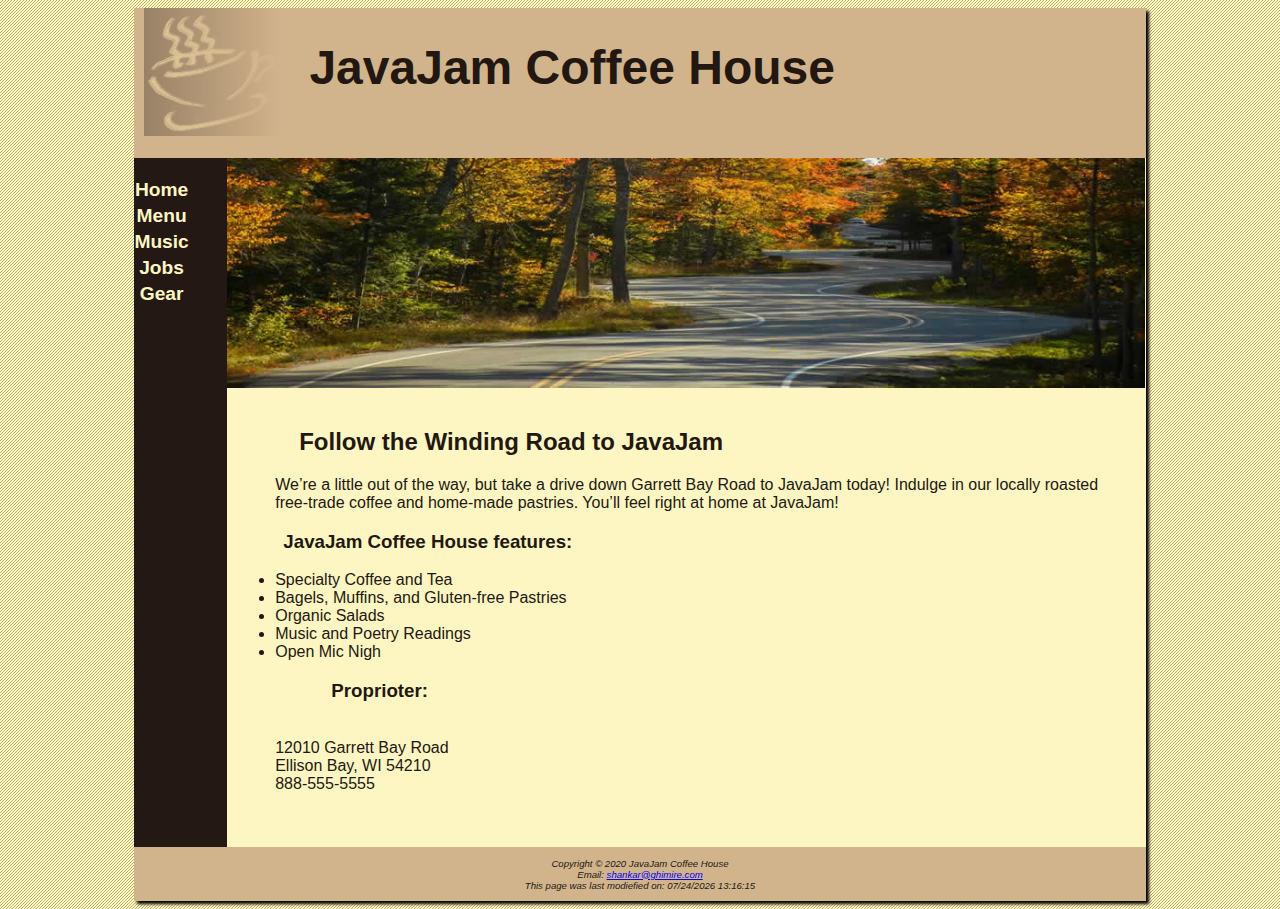
<file: index.html>
<!DOCTYPE html>
<html lang="en">
  <head>
    <meta charset="UTF-8" />
    <meta name="viewport" content="width=device-width, initial-scale=1.0" />
    <title>JavJam Coffee House</title>
    <link rel="stylesheet" href="_css/javajam.css" />
  </head>
  <body>
    <div id="wrapper">
        <header class="header-flex">
          <img id="header-image" src="_images/javajammini.jpg" width="175" height="128" alt="JavaJam Logo">
          <h1>JavaJam Coffee House</h1>
        </header>
      <div class="flex-container">
        <nav>
          <ul>
            <li><a href="index.html">Home</a></li>
            <li><a href="menu.html">Menu</a></li>
            <li><a href="music.html">Music</a></li>
            <li><a href="jobs.html">Jobs</a></li>
            <li><a href="gear.html">Gear</a></li>
          </ul>
        </nav>
        <main>
          <div id="heroroad"></div>

          <h2>Follow the Winding Road to JavaJam</h2>
          <p>
            We’re a little out of the way, but take a drive down Garrett Bay
            Road to JavaJam today! Indulge in our locally roasted free-trade
            coffee and home-made pastries. You’ll feel right at home at JavaJam!
          </p>
          <h3>JavaJam Coffee House features:</h3>
          <ul>
            <li>Specialty Coffee and Tea</li>
            <li>Bagels, Muffins, and Gluten-free Pastries</li>
            <li>Organic Salads</li>
            <li>Music and Poetry Readings</li>
            <li>Open Mic Nigh</li>
          </ul>
          <div>
            <h3>Proprioter: </h3>
            <br>12010 Garrett Bay Road
            <br />Ellison Bay, WI 54210 <br />
            <a id="mobile" href="tel:888-555-5555">888-555-5555</a
            ><span id="desktop">888-555-5555</span>
          </div>
          <br /><br /><br />
        </main>
      </div>
      <footer>
        <br />
        Copyright &copy; 2020 JavaJam Coffee House <br />Email:
        <a href="mailto:supportteam@jjch.com">shankar@ghimire.com</a>

        <script>
          document.write("<br>This page was last modiefied on: " + document.lastModified);
        </script>
      </footer>
    </div>
  </body>
</html>
</file>
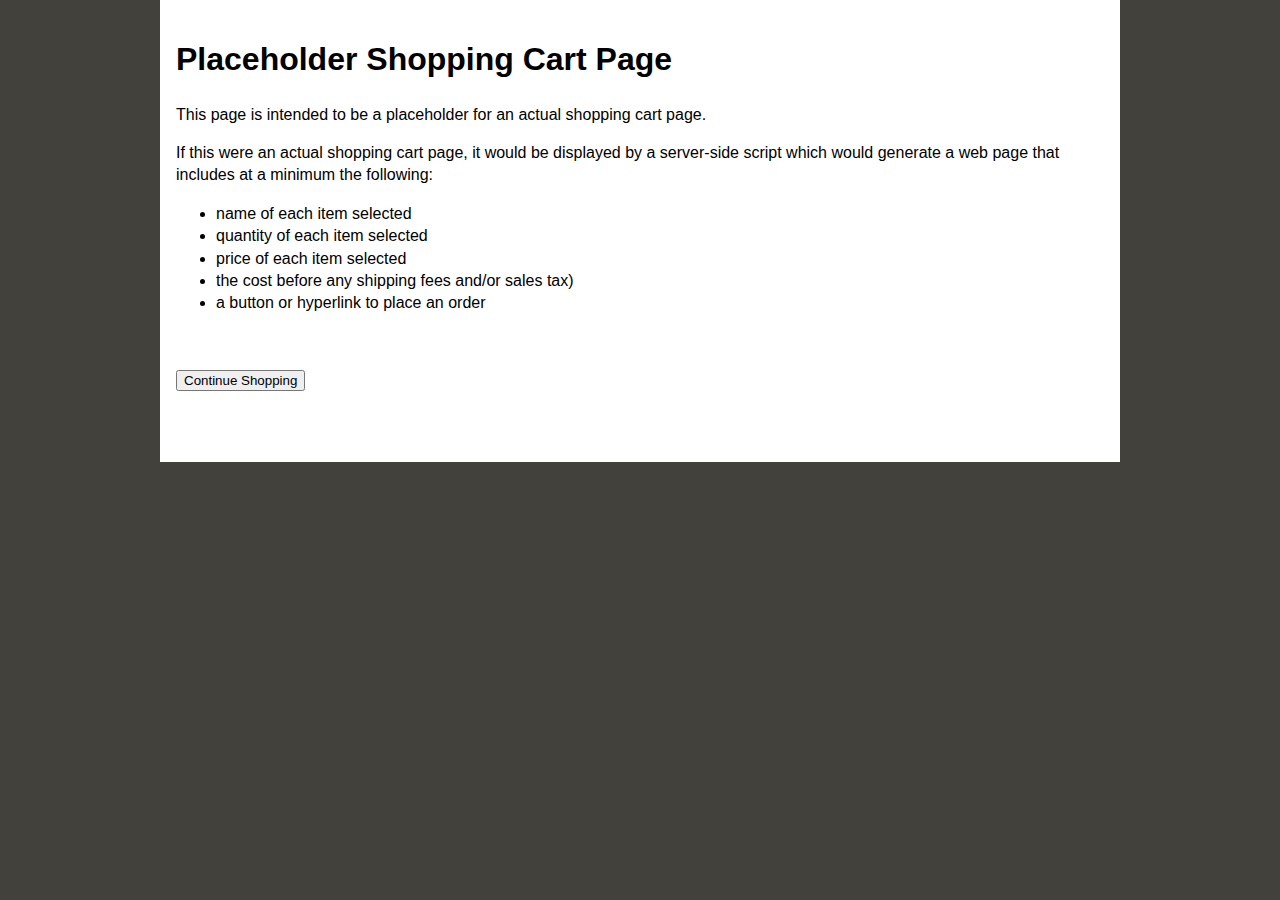
<file: cart.html>
<!doctype html>
<html>
<head>
<meta charset="utf-8">
<title>Placeholder Shopping Cart</title>
<style type="text/css">
<!--
body {
	font: 100%/1.4 Verdana, Arial, Helvetica, sans-serif;
	background-color: #42413C;
	margin: 0;
	padding: 0;
	color: #000;
}


.container {
	width: 960px;
	background-color: #FFF;
	margin: 0 auto; 
}


.content {

	padding: 1em;
}


</style></head>

<body>

<div class="container">
  <div class="content">
    <h1>Placeholder Shopping Cart Page</h1>
    <p>This page is intended to be a placeholder for an actual shopping cart page. <br />
    </p>
    <p>If this were an actual shopping cart page, it would be displayed by a server-side script which would generate a web page that includes at a minimum the following: </p>
    <ul>
      <li>name of each item selected</li>
      <li> quantity of each item selected</li>
      <li>price of each item selected</li>
      <li>the cost before any shipping fees and/or sales tax)</li>
      <li>a button or hyperlink to place an order</li>
    </ul>
    <p>&nbsp;</p>
    <form action="#">
<input type="button" value = "Continue Shopping" onclick="javascript:history.go(-1)" />
</form>
    <p>&nbsp;</p>
  <!-- end .content --></div>
  <!-- end .container --></div>
</body>
</html>
</file>
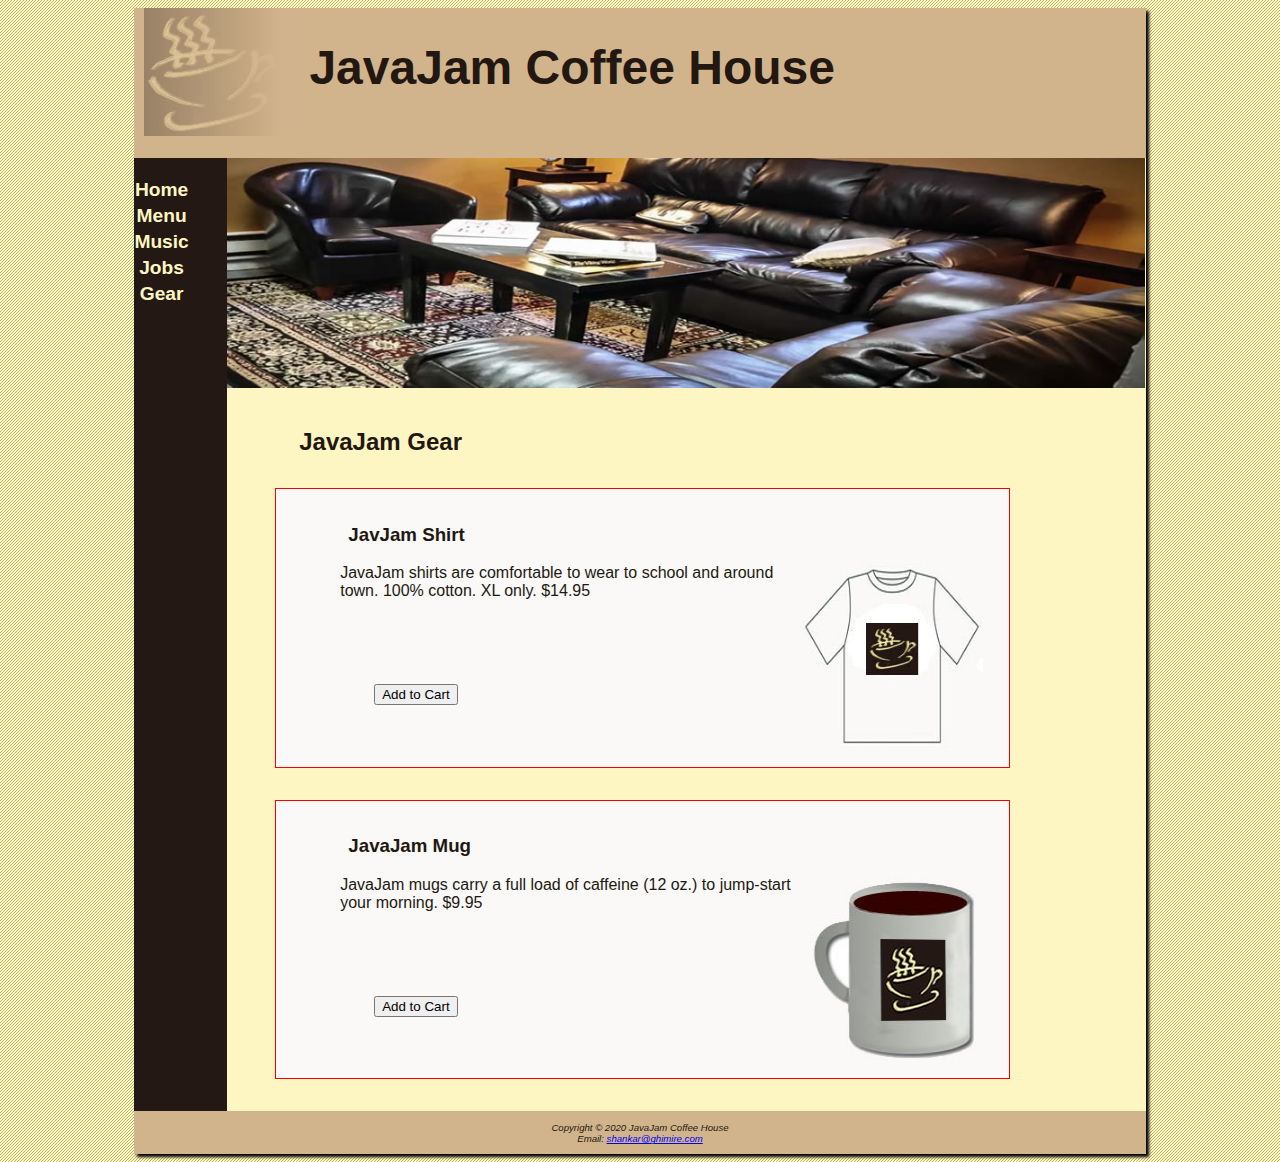
<file: gear.html>
<!DOCTYPE html>
<html lang="en">
  <head>
    <meta charset="UTF-8" />
    <meta name="viewport" content="width=device-width, initial-scale=1.0" />
    <title>JavJam Coffee House - Gear</title>
    <link rel="stylesheet" href="_css/javajam.css" />
  </head>
  <body>
    <div id="wrapper">
        <header class="header-flex">
            <img id="header-image" src="_images/javajammini.jpg" width="175" height="128" alt="JavaJam Logo">
            <h1>JavaJam Coffee House</h1>
          </header>
      <div class="flex-container">
      <nav>
        <ul>
          <li>
            <a href="index.html">Home</a>
          </li>
          <li><a href="menu.html">Menu</a></li>
          <li><a href="music.html">Music</a></li>
          <li><a href="jobs.html">Jobs</a></li>
          <li><a href="gear.html">Gear</a></li>
        </ul>
      </nav>
      <main>
        <div id="herocouch"></div>
        <h2>JavaJam Gear</h2>
        <div class="item">
            <h3>JavJam Shirt</h3>
            <img class="gear-item"
              src="_images/javashirt.jpg"
              width="200"
              height="186"
              alt="JavaJam T-Shirt"
            />
            <p>
              JavaJam shirts are comfortable to wear to school and around town.
              100% cotton. XL only. $14.95
            </p>
            <br><br>
            <form method="post" action="cart.html">
              <input class="btn-addToCart" type="submit" value="Add to Cart" />
            </form>
          </div>
  
          <div class="item">
            <h3>JavaJam Mug</h3>
            <img class="gear-item"
              src="_images/javamug.jpg"
              width="200"
              height="186"
              alt="JavaJam T-Shirt"
            />
            <p>
              JavaJam mugs carry a full load of caffeine (12 oz.) to jump-start
              your morning. $9.95
            </p>
            <br><br>
            <form method="post" action="cart.html">
              <input class="btn-addToCart" type="submit" value="Add to Cart" />
            </form>
          </div>
      </main>
      </div>
      <footer>
        <br />
        Copyright &copy; 2020 JavaJam Coffee House <br />Email:
        <a href="mailto:supportteam@jjch.com">shankar@ghimire.com</a>
      </footer>
    </div>
  </body>
</html>
</file>
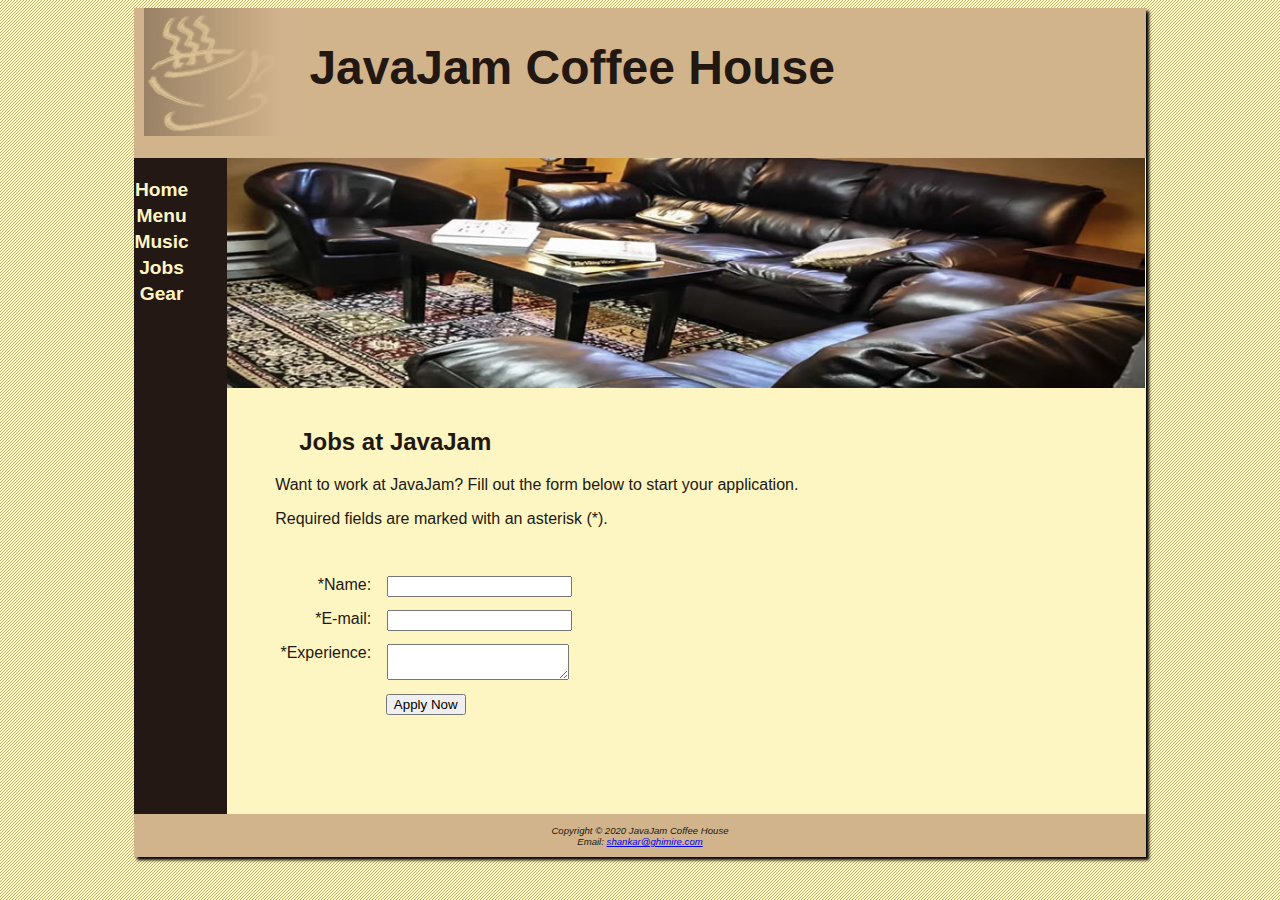
<file: jobs.html>
<!DOCTYPE html>
<html lang="en">
<head>
    <meta charset="UTF-8">
    <meta name="viewport" content="width=device-width, initial-scale=1.0">
    <title>JavJam Coffee House - Jobs</title>
    <link rel="stylesheet" href="_css/javajam.css">
</head>
<body>
    <div id="wrapper">
        <header class="header-flex">
            <img id="header-image" src="_images/javajammini.jpg" width="175" height="128" alt="JavaJam Logo">
            <h1>JavaJam Coffee House</h1>
          </header>
        <div class="flex-container">
        <nav>
            <ul>
                <li> <a href="index.html">Home</a></li>
                <li><a href="menu.html">Menu</a></li>
                <li><a href="music.html">Music</a></li>
                <li><a href="jobs.html">Jobs</a></li>
                <li><a href="gear.html">Gear</a></li>
            </ul>
        </nav>
        <main>
            <div id="herocouch"></div>
            
            <h2> Jobs at JavaJam</h2>
            
            <p>Want to work at JavaJam? Fill out the form below to start your application. </p>
            <p>Required fields are marked with an asterisk (*).</p>
            <form name="jobs" method="POST" action="jobsprocessing.html">
                <label for="myName">*Name:</label>
                <input type="text" name="myName" id="myName" required>
                <label for="myEmail">*E-mail:</label>
                <input type="email" name="myEmail" id="myEmail" required>
                <label for="myExperience">*Experience:</label>
                <textarea name="myExperience" id="myExperience" cols="20" rows="2"  required></textarea>
                <input type="submit" name="mySubmit" id="mySubmit" value="Apply Now">
            </form>
                
                <br><br><br>
        </main>
    </div>
        <footer>
           <br> Copyright &copy; 2020 JavaJam Coffee House
            <br>Email: 
            <a href="mailto:supportteam@jjch.com">shankar@ghimire.com</a>
        </footer>
    </div>
</body>
</html>
</file>
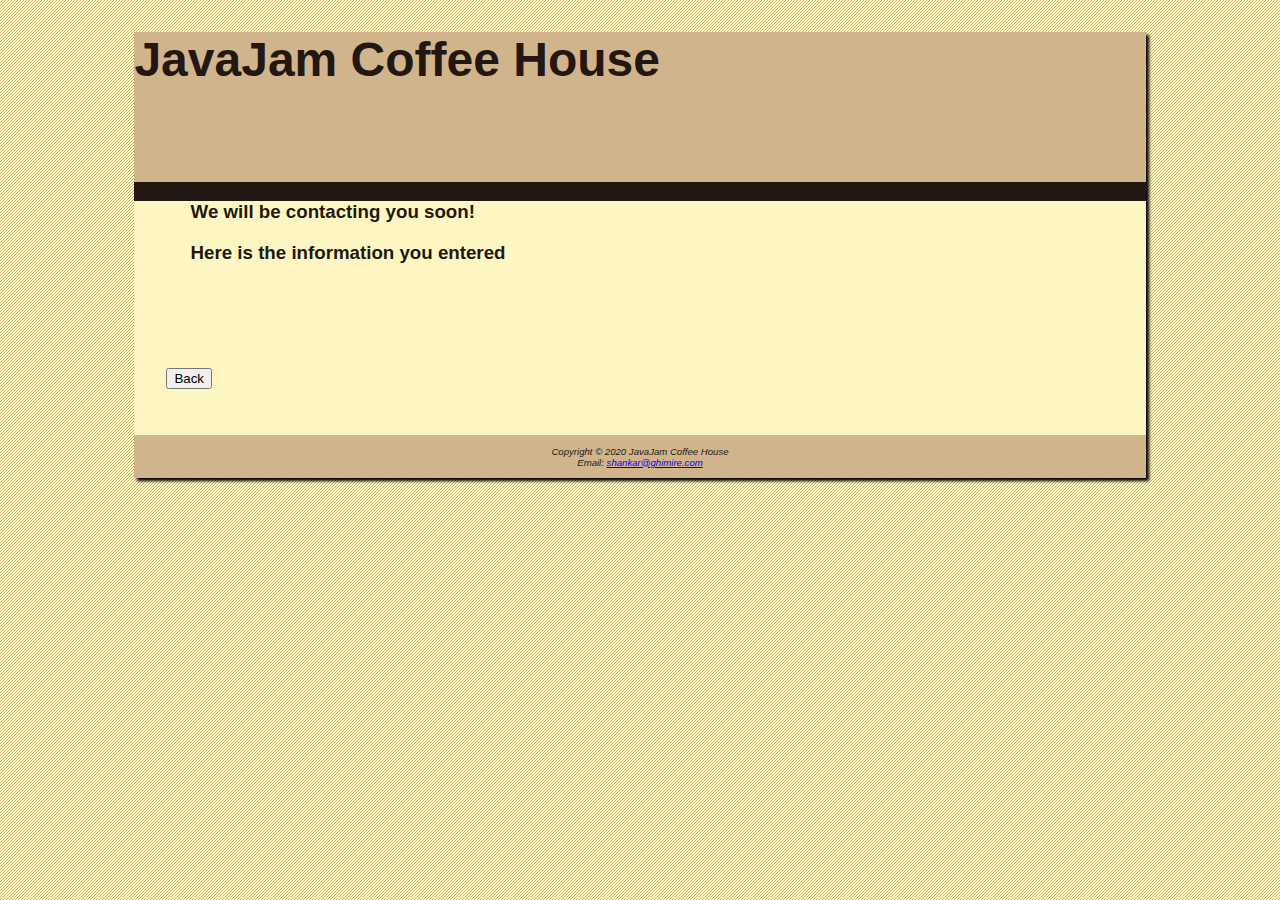
<file: jobsprocessing.html>
<!DOCTYPE html>
<html lang="en">
<head>
    <meta charset="UTF-8">
    <meta name="viewport" content="width=device-width, initial-scale=1.0">
    <title>JavJam Coffee House - Jobs</title>
    <link rel="stylesheet" href="_css/javajam.css">
</head>
<body>
    <div id="wrapper">
        <header>
            <h1>JavaJam Coffee House</h1>
        </header>
        <nav>
            <!-- <ul>
                <li> <a href="index.html">Home</a></li>
                <li><a href="menu.html">Menu</a></li>
                <li><a href="music.html">Music</a></li>
                <li><a href="jobs.html">Jobs</a></li>
            </ul> -->
        </nav>
        <main>
            <h3>We will be contacting you soon!</h3>
            <h3>Here is the information you entered</h3>
                
                <br><br><br>
                <form action="index.html">
                    <input type="submit" action="index.html" value="Back">
                </form>
                
                
        </main>
        <footer>
           <br> Copyright &copy; 2020 JavaJam Coffee House
            <br>Email: 
            <a href="mailto:supportteam@jjch.com">shankar@ghimire.com</a>
        </footer>
    </div>
</body>
</html>
</file>
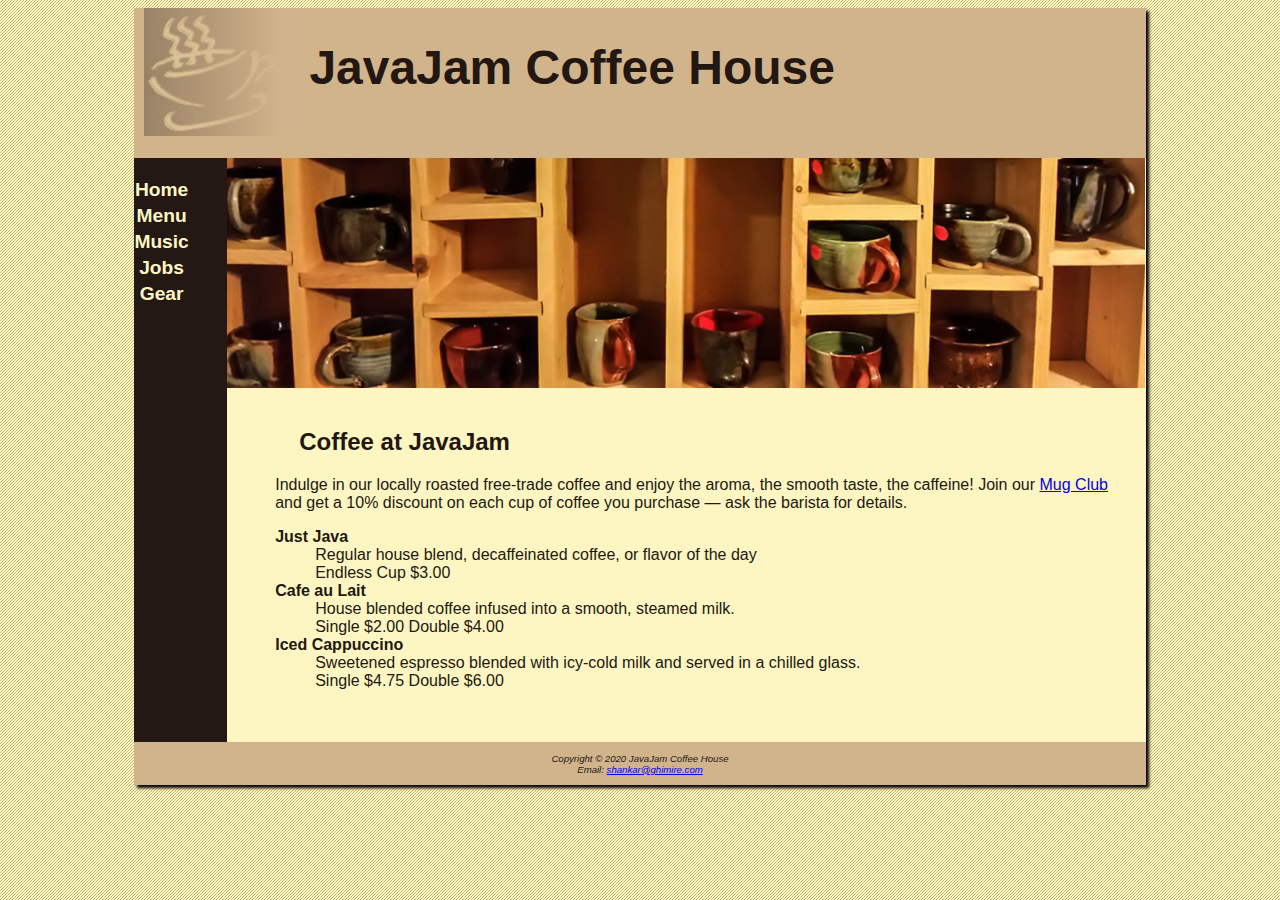
<file: menu.html>
<!DOCTYPE html>
<html lang="en">
<head>
    <meta charset="UTF-8">
    <meta name="viewport" content="width=device-width, initial-scale=1.0">
    <title>JavJam Coffee House - Menu</title>
    <link rel="stylesheet" href="_css/javajam.css">
</head>
<body>
    <div id="wrapper">
        <header class="header-flex">
            <img id="header-image" src="_images/javajammini.jpg" width="175" height="128" alt="JavaJam Logo">
            <h1>JavaJam Coffee House</h1>
        </header>
        <div class="flex-container">
        <nav>
            <ul>
                <li>
                    <a href="index.html">Home</a>
                </li>
                <li><a href="menu.html">Menu</a></li>
                <li><a href="music.html">Music</a></li>
                <li><a href="jobs.html">Jobs</a></li>
                <li><a href="gear.html">Gear</a></li>
            </ul>
        </nav>
        <main>
            <div id="heromugs"></div>
            
            <h2> Coffee at JavaJam</h2>
            <p>Indulge in our locally roasted free-trade coffee and enjoy the
                aroma, the smooth taste, the caffeine! Join our <a href="#" onmouseover="alert('JavaJam Mug Club Members get a 10% discount on each cupof coffee!')">Mug Club</a>  and get a
                10% discount on each cup of coffee you ​purchase — ask the barista
                for details.</p>
                <dl>
                    <dt><strong>Just Java</strong></dt>
                    <dd>Regular house blend, decaffeinated coffee, or flavor of
                        the day</dd>
                    <dd>Endless Cup $3.00</dd>
                    <dt><strong>Cafe au Lait</strong></dt>
                    <dd>House blended coffee infused into a smooth, steamed
                        milk.
                        </dd>
                    <dd>Single $2.00 Double $4.00</dd>
                    <dt><strong>Iced Cappuccino</strong></dt>
                    <dd>Sweetened espresso blended with icy-cold milk and
                        served in a chilled glass.
                        </dd>
                    <dd>Single $4.75 Double $6.00</dd>
                </dl>
          
                <br><br>
        </main>
        </div>
        <footer>
           <br> Copyright &copy; 2020 JavaJam Coffee House
            <br>Email: 
            <a href="mailto:supportteam@jjch.com">shankar@ghimire.com</a>
        </footer>
    </div>
</body>
</html>
</file>
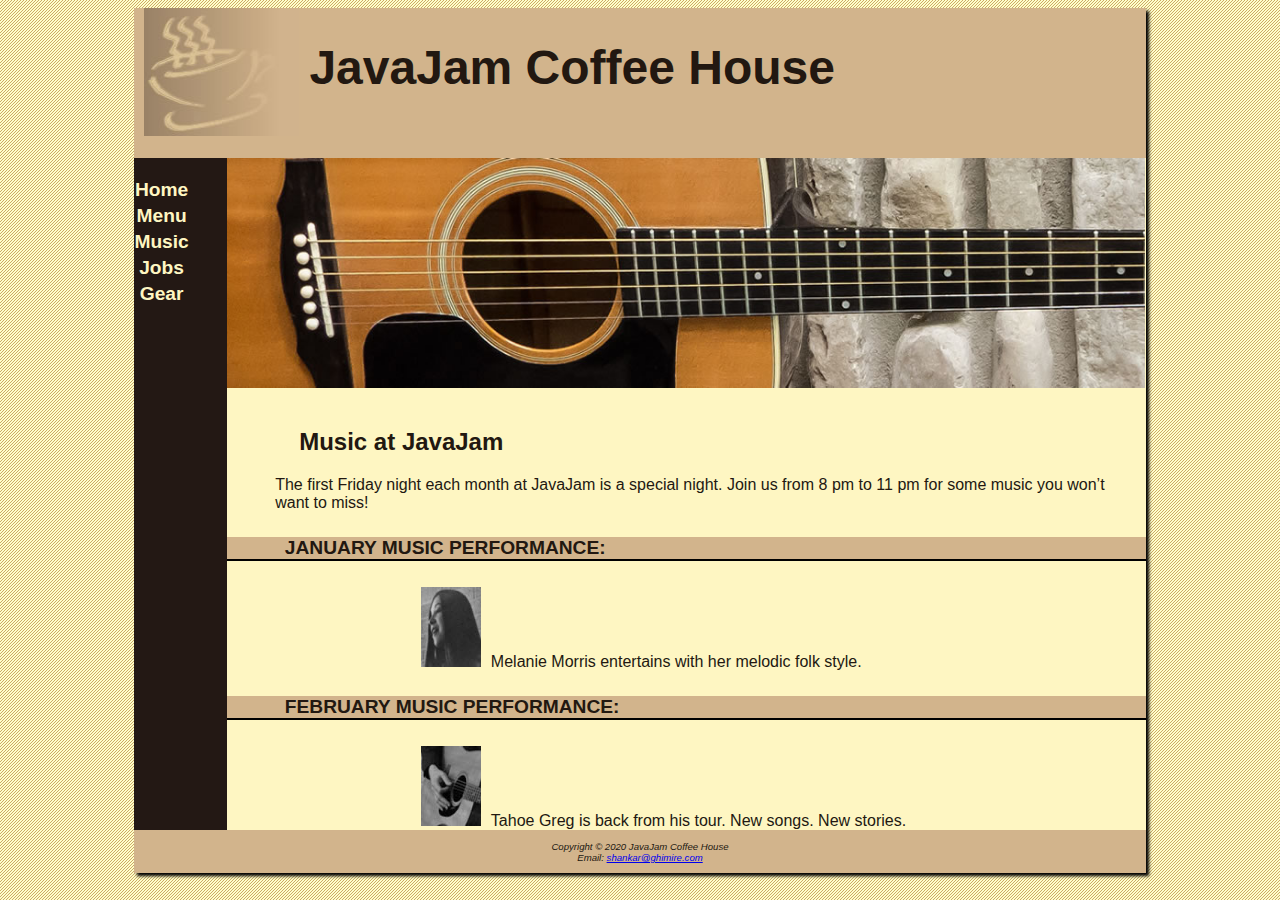
<file: music.html>
<!DOCTYPE html>
<html lang="en">
<head>
    <meta charset="UTF-8">
    <meta name="viewport" content="width=device-width, initial-scale=1.0">
    <title>JavJam Coffee House - Music</title>
    <link rel="stylesheet" href="_css/javajam.css">
</head>
<body>
    <div id="wrapper">
        <header class="header-flex">
            <img id="header-image" src="_images/javajammini.jpg" width="175" height="128" alt="JavaJam Logo">
            <h1>JavaJam Coffee House</h1>
          </header>
        <div class="flex-container">
        <nav>
            <ul>
                <li>
                    <a href="index.html">Home</a>
                </li>
                <li><a href="menu.html">Menu</a></li>
                <li><a href="music.html">Music</a></li>
                <li><a href="jobs.html">Jobs</a></li>
                <li><a href="gear.html">Gear</a></li>
            </ul>
        </nav>
        <main>
            <div id="heroguitar"></div>
            <h2> Music at JavaJam</h2>
            <p>The first Friday night each month at JavaJam is a special night.
                Join us from 8 pm to 11 pm for some music you won’t want to
                miss!</p>
            <h4>January Music Performance:</h4> 
           
            <div class="details">
               <a href="_images/melanie.jpg"><img class="floatleft" src="_images/melaniethumb.jpg" alt="Melanie Thumb" width="80" height="80"></a>Melanie Morris entertains with her melodic folk style.                  
            </div>
            <h4>February Music Performance:</h4>  
            
            <div class="details">
                <a href="_images/greg.jpg"><img class="floatleft" src="_images/gregthumb.jpg" alt="Greg Thumb" width="80" height="80"></a>Tahoe Greg is back from his tour. New songs. New stories.
            </div>
        </main>
        </div>
        <footer>
           <br> Copyright &copy; 2020 JavaJam Coffee House
            <br>Email: 
            <a href="mailto:supportteam@jjch.com">shankar@ghimire.com</a>
        </footer>
    </div>
</body>
</html>
</file>
<file: _css/javajam.css>
* {
  box-sizing: border-box;
}
body {
  background-image: url("../_images/background.gif");
  background-color: #fcebb6;
  color: #221811;
  font-family: verdana, Arial, sans-serif;
}

.flex-container {
  padding-left: 0;
  padding-right: 0;
  display: flex;
  flex-direction: row;
  /* border: 3px solid red; */
}

#header-logo {
  /* flex: 1 1 auto; */

  /* flex-basis: auto; */
  /* background-image: url("../_images/javajamlogo.jpg"); */
  /* background-repeat: no-repeat; */
  /* display: inline-block; */
  /* width: 140px; */
  /* border: 2px solid blue; */
}

header {
  flex-direction: row;
  /* flex: 1 1 auto; */
  height: 150px;
  /* background-image: url("../_images/javajamlogo.jpg"); */
  /* background-size: 190px 200px; */
  background-color: #d2b48c;
  background-repeat: no-repeat;
  display: block;
}
#header-image {
  /* border: 2px solid red; */
}
.header-flex {
  display: flex;
  flex-direction: row;
}

h1 {
  margin-left: 0;
  /* padding-top: 45px;
  padding-left: 220px; */
  font-size: 3em;
  /* border: 2px solid red; */
}

h4 {
  background-color: #d2b48c;
  font-size: 1.2em;
  padding-left: 0.5em;
  padding-bottom: 0.25em;
  text-transform: uppercase;
  border-bottom: 2px solid #000000;
  padding-bottom: 0;
  clear: left;
}
nav {
  /* flex: 2; */
  /* flex-basis: 200px; */
  /*
  flex-grow: 1;
  flex-shrink: 1; */
  text-align: center;
  font-weight: bold;
  font-size: 1.2em;
  /* float: left; */
  /* width: 200px; */
  /* width: 350px; */
  display: block;
  /* border: 2px solid blue; */
}

nav ul {
  list-style-type: none;
  padding-left: 0;
}
nav ul li {
  padding-top: 2px;
  padding-bottom: 2px;
  padding-left: 0;
  padding-right: 0;
}

nav a {
  display: block;
  text-decoration: none;
}

nav a:link {
  color: #fef6c2;
}

nav a:visited {
  color: #d2b48c;
}

nav a:hover {
  display: block;
  color: #cc9933;
  border-bottom: 2px solid #ffffff;
}
main {
  width: 100%;
  /* flex: 8; */
  /* flex-basis:9 ;
  flex-grow: 1;
  flex-shrink: 1; */
  padding-left: 0;
  padding-right: 0;
  padding-top: 0;
  /* margin-left: 200px; */
  background-color: #fef6c2;
  display: block;
  margin-bottom: 0;
  margin-right: 0;
  padding-bottom: 0;

  /* border: 3px solid red; */
}

main h2,
h3,
h4,
p,
div,
ul,
dl {
  padding-left: 3em;
  padding-right: 2em;
}

img {
  padding-left: 10px;
  padding-right: 10px;
}
form {
  padding: 2em;
  /* border: 1px solid red; */
}

label {
  float: left;
  display: block;
  text-align: right;
  width: 8em;
  padding-right: 1em;
}

input {
  display: block;
  margin-bottom: 1em;
}

textarea {
  display: block;
  margin-bottom: 1em;
}
#mySubmit {
  margin-left: 9.5em;
}

footer {
  background-color: #d2b48c;
  font-size: 0.6em;
  font-style: italic;
  text-align: center;
  padding-bottom: 10px;
  /* border-top: 2px solid #221811; */
  /* clear: both; */
  display: block;
  margin-left: 0;
}

#wrapper {
  background-color: #231814;
  /* background-color: green; */
  min-width: 900px;
  max-width: 1280px;
  width: 80%;
  padding-right: 0;
  padding-left: 0;
  margin-right: auto;
  margin-left: auto;
  box-shadow: 3px 3px 3px #000000;
  /* border: 3px solid blue; */
}

#heroroad {
  background-image: url("../_images/heroroad.jpg");
  background-size: 100%;
  height: 250px;
  background-repeat: no-repeat;
}

#heromugs {
  background-image: url("../_images/heromugs.jpg");
  background-size: 100%;
  height: 250px;
  background-repeat: no-repeat;
}

#heroguitar {
  background-image: url("../_images/heroguitar.jpg");
  background-size: 100%;
  height: 250px;
  background-repeat: no-repeat;
}

/* .floatleft {
  float: left;
  padding-right: 2em;
  padding-bottom: 2em;
} */

.details {
  padding-left: 20%;
  padding-right: 20%;
  overflow: auto;
}

#mobile {
  display: none;
}

#desktop {
  display: inline;
}

.item {
  background-color: #faf9f7;
  margin: 2em 3em;
  width: 80%;
  padding: 1em;
  overflow: auto;
  border: 1px solid red;
}
.gear-item {
  float: right;
}

.btn-addToCart {
  margin-left: 50px;
}
#herocouch {
  height: 250px;
  background-image: url("../_images/herocouch.jpg");
  background-size: 100%;
  background-repeat: no-repeat;
}

#jobs-main {
  width: 100%;
  margin-left: 0;
  margin-right: 0;
  /* border: 2px solid red; */
}

/* media query set for tablet */

@media only screen and (max-width: 1024px) {
  body {
    background-image: none;
  }

  #wrapper {
    width: auto;
    min-width: 0;
    margin: 0;
    padding: 0;
    box-shadow: none;
  }

  .flex-container {
    display: flex;
    flex-direction: column;
  }
  header {
    border-bottom: 5px solid #fef6c2;
  }

  h1 {
    margin-top: 0;
    margin-bottom: 1em;
    padding-top: 1em;
    padding-bottom: 1em;
    font-size: 2.5em;
  }

  nav {
    /* float: none; */
    width: auto;
    margin-top: 0;
    padding-top: 0;
    /* margin: 10px; */
    padding-top: 0.5em;
    padding-bottom: 0.5em;
    font-size: 1.3em;
    height: 50px;
    /* border: 2px solid red; */
  }

  nav ul {
    padding: 0;
    margin: 0;
  }
  nav li {
    display: inline-block;
    padding-left: 10px;
    padding-right: 10px;
  }

  nav a {
    width: 5em;
    font-weight: bold;
    border-style: none;
  }

  main {
    margin: 0;
    font-size: 90%;
  }
  #heroroad,
  #heromugs,
  #heroguita {
    margin: 0;
    padding: 0;
  }
}

/* media controller for mobile phone */
@media only screen and (max-width: 768px) {
  header {
    background-image: url("../_images/javajammini.jpg");
    height: 100px;
  }
  h1 {
    font-size: 2em;
    text-align: center;
    padding-left: 0;
  }

  nav {
    margin: 0;
    padding: 0;
    height: auto;
  }
  nav ul {
    /* border: 1px solid red; */
    padding: 0;
    margin: 0;
  }

  nav li {
    display: block;
  }

  nav a {
    margin: 0;
    display: block;
    padding-top: 0.2em;
    padding-bottom: 0.2em;

    width: auto;
    border-bottom: 1px solid #fef6c2;
  }

  main {
    padding: 1px;
  }

  h2 {
    padding: 0.5em 0 0 0.5em;
  }

  nav a {
    font-size: 0.8em;
  }
  .header-flex {
    display: flex;
    flex-direction: column;
  }
  #header-image {
    display: none;
  }
  .details {
    padding-left: 0;
    padding-right: 0;
  }

  #heroroad,
  #heromugs,
  #heroguitar {
    background-image: none;
    height: auto;
  }

  #mobile {
    display: inline;
  }
  #desktop {
    display: none;
  }
  #herocouch {
    /* height: 250px; */
    /* background-image: url("../_images/herocouch.jpg"); */
    /* background-size: 100%; */
    /* background-repeat: no-repeat; */
    display: none;
  }
}
</file>
